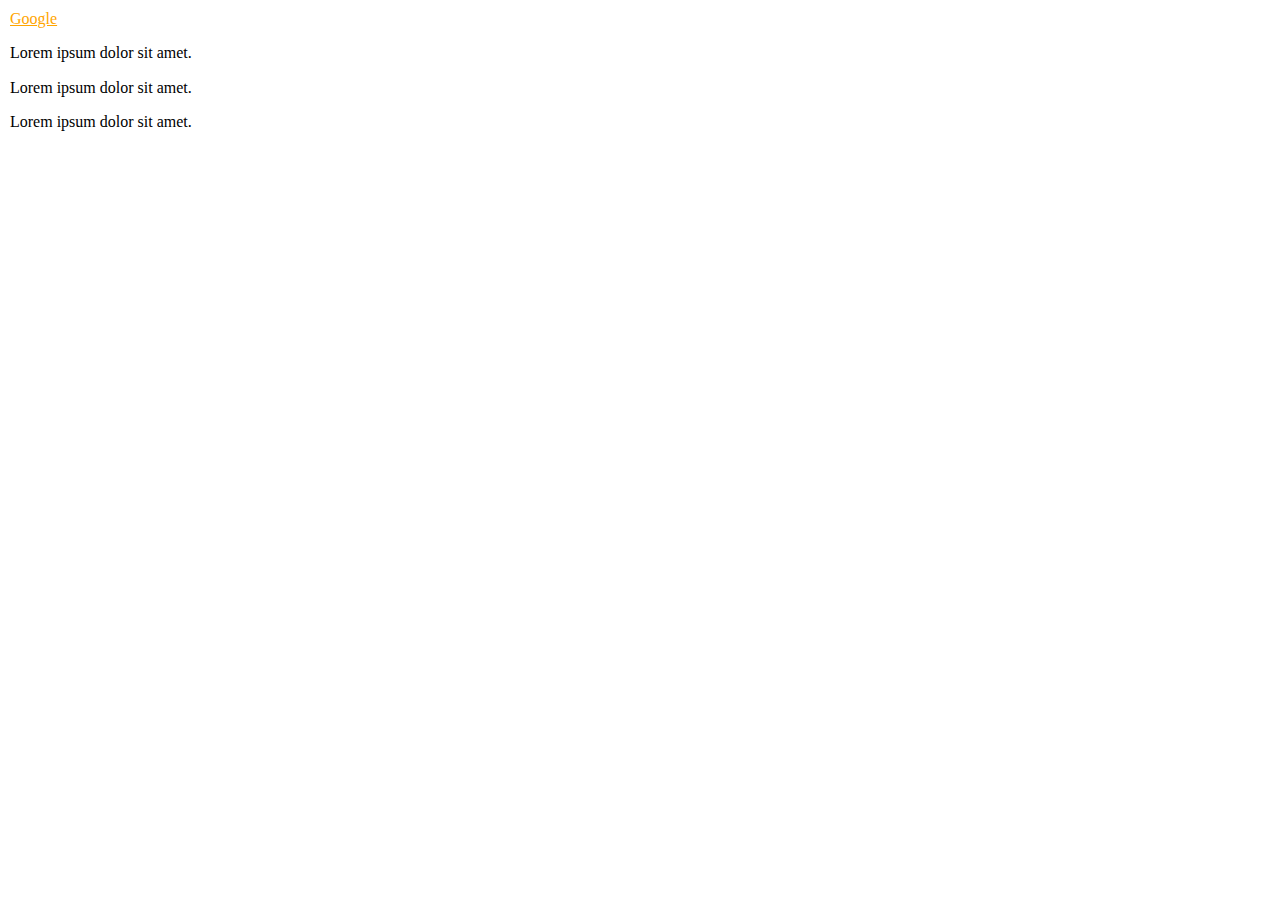
<file: CSS/index.html>
<!DOCTYPE html>
<html lang="en">
  <head>
    <meta charset="UTF-8" />
    <meta name="viewport" content="width=device-width, initial-scale=1.0" />
    <meta name="keywords" content="HTML, CSS" />
    <meta name="description" content="..." />
    <title>My first web page</title>
    <link rel="stylesheet" href="style-css/normalize.css" />
    <link rel="stylesheet" href="style-css/style.css" />
    <style>
      p {
        color: black;
      }

      #first {
        color: blue;
        font-weight: bold;
      }
    </style>
  </head>
  <body>
    <!-- <p style="color: blue; font-weight: bold;">Lorem ipsum dolor sit amet.</p> -->
    <!-- <p id="first">Lorem ipsum dolor sit amet.</p>
    <p>Lorem ipsum dolor sit amet.</p> -->
    <!-- <section id="products">
      <article class="product"></article>
      <article class="product"></article>
      <article class="product"></article>
    </section> -->
    <a href="https://google.com" target="_blank">Google</a>
    <section id="products">
      <p>Lorem ipsum dolor sit amet.</p>
      <article>
        <p>Lorem ipsum dolor sit amet.</p>
      </article>
    </section>
    <p>Lorem ipsum dolor sit amet.</p>
  </body>
</html>
</file>
<file: CSS/style-css/style.css>
body {
  margin: 10px;
}

p {
  color: orange;
}

/* #products {
} */

#products {
  color: orange;
}

a[href*="google"] {
  color: orange;
}
</file>
